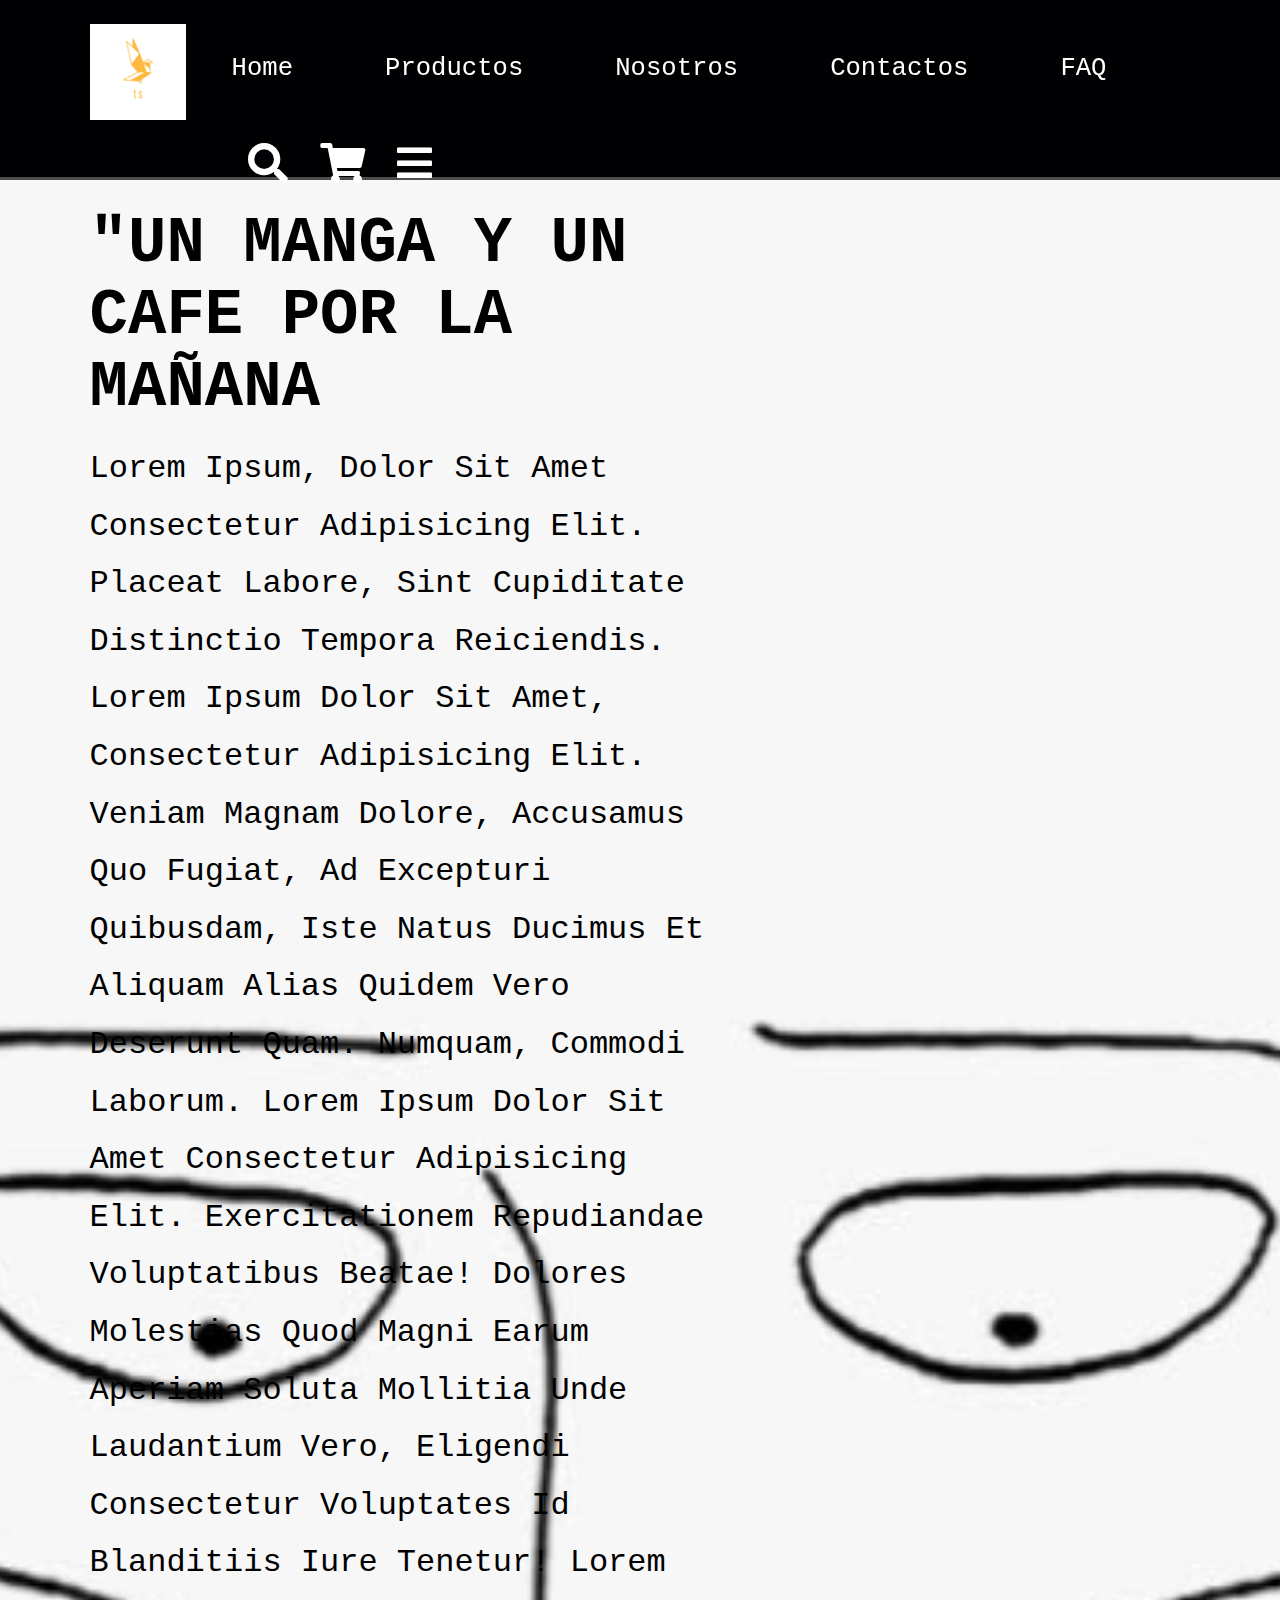
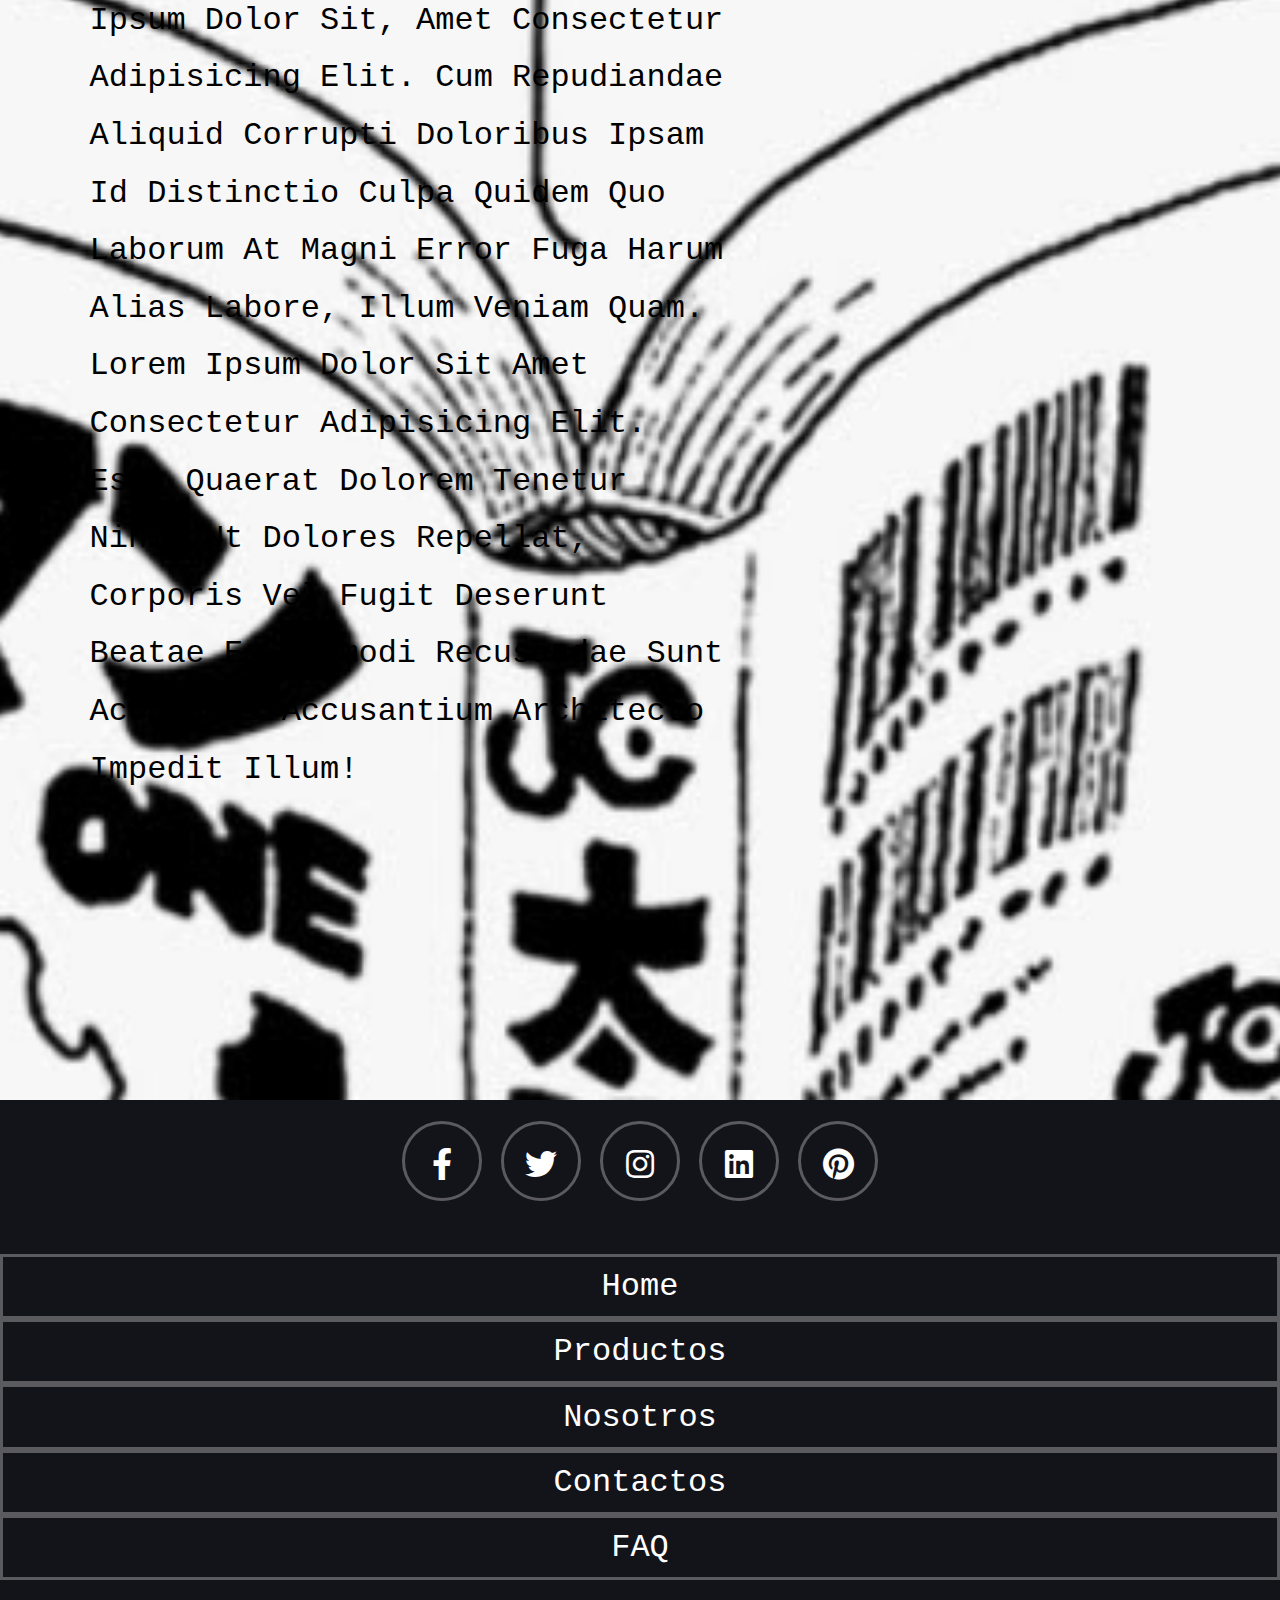
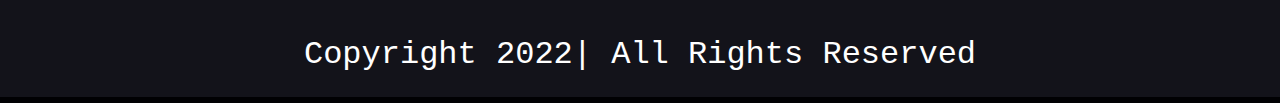
<file: index.html>
<!DOCTYPE html>
<html lang="en">

<head>
    <meta charset="UTF-8">
    <meta http-equiv="X-UA-Compatible" content="IE=edge">
    <meta name="viewport" content="width=device-width, initial-scale=1.0">
    <link rel="stylesheet" href="https://cdnjs.cloudflare.com/ajax/libs/font-awesome/5.15.4/css/all.min.css">
    <link rel="stylesheet" href="css/style.css">
    <title>Comics TS </title>
</head>
<!-- Inicio Fila, Logo + navegacion -->
<body>
    <header class="header">
        <a href="index.html" class="logo">
            <img src="Images/logo/logo2.png" alt="">
        </a>
        <nav class="navbar">
            <ul>
                <li><a href="index.html">home</a></li>
                <li><a href="pages/productos.html">Productos</a></li>
                <li><a href="pages/nosotros.html">Nosotros</a></li>
                <li><a href="pages/contactos.html">Contactos</a></li>
                <li><a href="pages/FAQ.html">FAQ</a></li>
            </ul>
        </nav>
        <div class="icons">
            <div class="fas fa-search"></div>
            <div class="fas fa-shopping-cart"></div>
            <div class="fas fa-bars"></div>
        </div>
    </header>
    <!-- Cierre de Gila Logo + Navegacion-->
    <!-- Seccion Home-->
    <section class="home">
        <div class="content">
            <a href="#" class="fondo">
                <div class="contenedorIMG"></div>
            </a>
            <h3 class="txt">"Un Manga y un cafe por la mañana</h3>
            <p>Lorem ipsum, dolor sit amet consectetur adipisicing elit. Placeat labore, sint cupiditate distinctio
                tempora reiciendis.
                Lorem ipsum dolor sit amet, consectetur adipisicing elit. Veniam magnam dolore, accusamus quo fugiat, ad
                excepturi quibusdam, iste natus ducimus et aliquam alias quidem vero deserunt quam. Numquam, commodi
                laborum.
                Lorem ipsum dolor sit amet consectetur adipisicing elit. Exercitationem repudiandae voluptatibus beatae!
                Dolores molestias quod magni earum aperiam soluta mollitia unde laudantium vero, eligendi consectetur
                voluptates id blanditiis iure tenetur!
                Lorem ipsum dolor sit, amet consectetur adipisicing elit. Cum repudiandae aliquid corrupti doloribus
                ipsam id distinctio culpa quidem quo laborum at magni error fuga harum alias labore, illum veniam quam.
                Lorem ipsum dolor sit amet consectetur adipisicing elit. Est, quaerat dolorem tenetur nihil ut dolores
                repellat, corporis vel fugit deserunt beatae ea commodi recusandae sunt accusamus accusantium architecto
                impedit illum!</p>
        </div>

    </section>
    <!-- fin Seccion Home  -->
    <!-- footer section  -->
    <footer class="footer">
        <div class="share">
            <a href="#" class="fab fa-facebook-f" aria-hidden="true"></a>
            <a href="#" class="fab fa-twitter" aria-hidden="true"></a>
            <a href="#" class="fab fa-instagram" aria-hidden="true"></a>
            <a href="#" class="fab fa-linkedin" aria-hidden="true"></a>
            <a href="#" class="fab fa-pinterest" aria-hidden="true"></a>
        </div>
        <ul>
            <li>Home</li>
            <li>Productos</li>
            <li>Nosotros</li>
            <li>Contactos</li>
            <li>FAQ</li>
        </ul>
        <hr class="new2">
        <div class="credit">copyright 2022| all rights reserved</div>

    </footer>
    <!-- Fin footer section -->
</body>
</file>
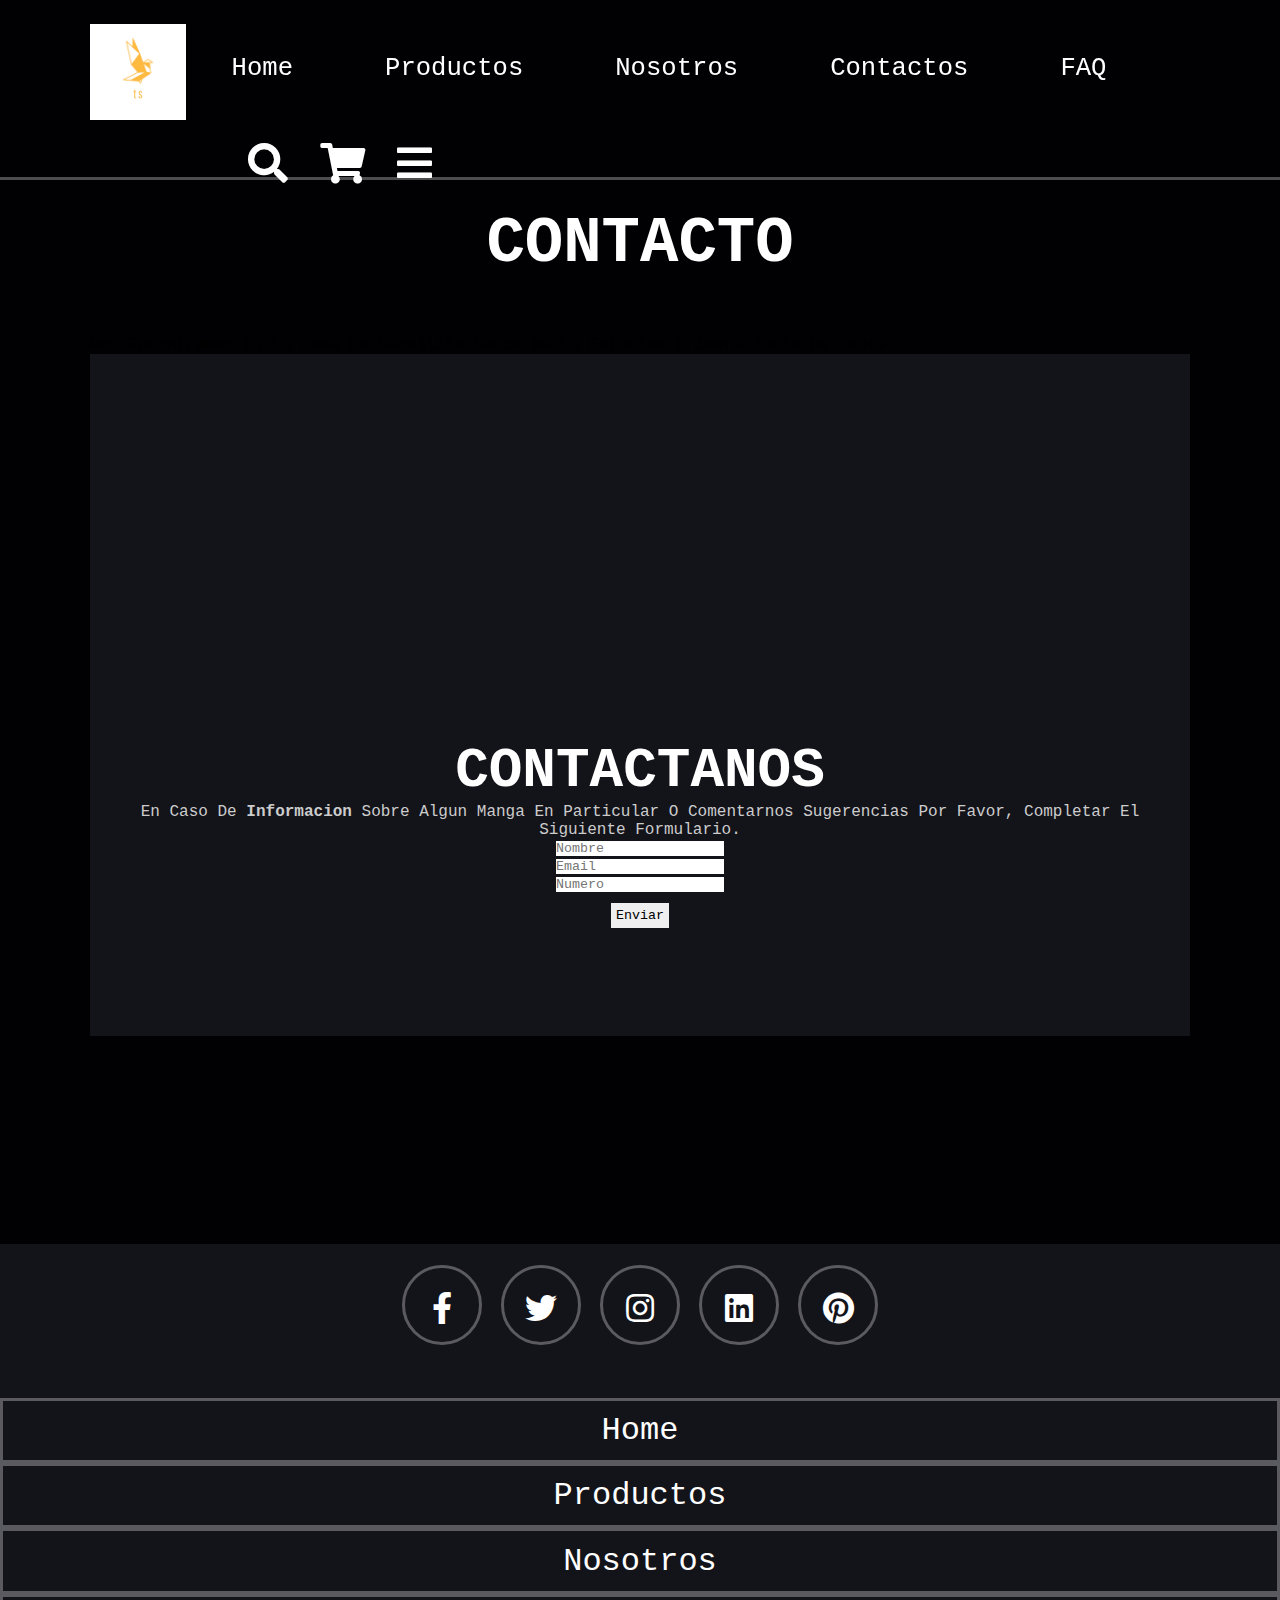
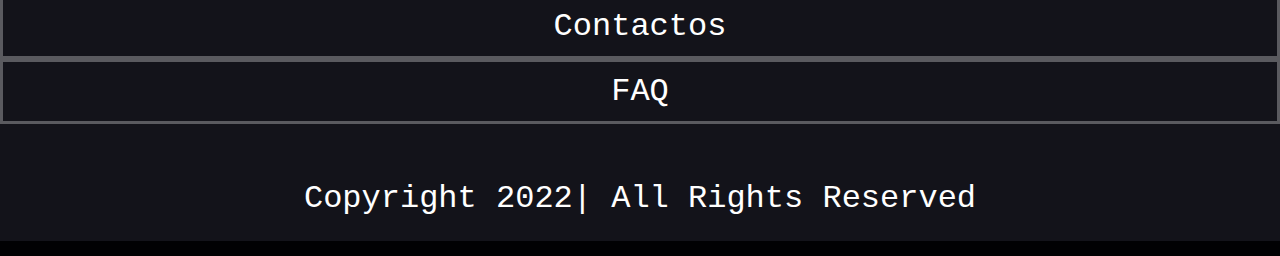
<file: pages/contactos.html>
<!DOCTYPE html>
<html lang="en">

<head>
    <meta charset="UTF-8">
    <meta http-equiv="X-UA-Compatible" content="IE=edge">
    <meta name="viewport" content="width=device-width, initial-scale=1.0">
    <link rel="stylesheet" href="https://cdnjs.cloudflare.com/ajax/libs/font-awesome/5.15.4/css/all.min.css">
    <link rel="stylesheet" href="../css/style.css">
    <title>Contactos</title>
</head>
<!-- Inicio Fila, Logo + navegacion -->
<body>
    <header class="header">
        <a href="../index.html" class="logo">
            <img src="../Images/logo/logo2.png" alt="">
        </a>
        <nav class="navbar">
            <ul>
                <li><a href="../index.html">home</a></li>
                <li><a href="../pages/productos.html">Productos</a></li>
                <li><a href="../pages/nosotros.html">Nosotros</a></li>
                <li><a href="../pages/contactos.html">Contactos</a></li>
                <li><a href="../pages/FAQ.html">FAQ</a></li>
            </ul>
        </nav>
        <div class="icons">
            <div class="fas fa-search"></div>
            <div class="fas fa-shopping-cart"></div>
            <div class="fas fa-bars"></div>
        </div>
    </header>
    <!-- Cierre de Gila Logo + Navegacion-->
    <!-- Seccion Contacto-->
    <section class="contact">
        <h1 class="heading"> Contacto </h1>
        <p>Nos encontramos en la zona de Caballito cerca de la estacion Primera Junta de Subte.</p>
        <div class="row">
            <iframe class="map"
                src="https://www.google.com/maps/embed?pb=!1m18!1m12!1m3!1d13134.026052223535!2d-58.45350641518554!3d-34.61663827665609!2m3!1f0!2f0!3f0!3m2!1i1024!2i768!4f13.1!3m3!1m2!1s0x95bcca3911f8ab2d%3A0x27b394c2f3d87d2d!2sCaballito%2C%20CABA!5e0!3m2!1ses-419!2sar!4v1649954643671!5m2!1ses-419!2sar"
                width="400" height="300" style="border:0;" allowfullscreen="" loading="lazy"
                referrerpolicy="no-referrer-when-downgrade"" allowfullscreen="" loading=" lazy"></iframe>
            <form action="">
                <h3>Contactanos</h3>
                <p>En caso de <b>informacion</b> sobre algun manga en particular o comentarnos sugerencias por favor,
                    completar el siguiente formulario.</p>
                <div class="inputBox">
                    <input type="text" placeholder="Nombre">
                </div>
                <div class="inputBox">
                    <input type="email" placeholder="email">
                </div>
                <div class="inputBox">
                    <input type="number" placeholder="Numero">
                </div>
                <input type="submit" value="Enviar" class="btn">
                <br><br>
            </form>
        </div>
    </section>
    <!-- Fin Seccion Contacto -->
    <!-- footer section  -->
    <footer class="footer">
        <div class="share">
            <a href="#" class="fab fa-facebook-f" aria-hidden="true"></a>
            <a href="#" class="fab fa-twitter" aria-hidden="true"></a>
            <a href="#" class="fab fa-instagram" aria-hidden="true"></a>
            <a href="#" class="fab fa-linkedin" aria-hidden="true"></a>
            <a href="#" class="fab fa-pinterest" aria-hidden="true"></a>
        </div>
        <ul>
            <li>Home</li>
            <li>Productos</li>
            <li>Nosotros</li>
            <li>Contactos</li>
            <li>FAQ</li>
        </ul>
        <hr class="new2">
        <div class="credit">copyright 2022| all rights reserved</div>

    </footer>
    <!-- Fin footer section -->
</body>
</file>
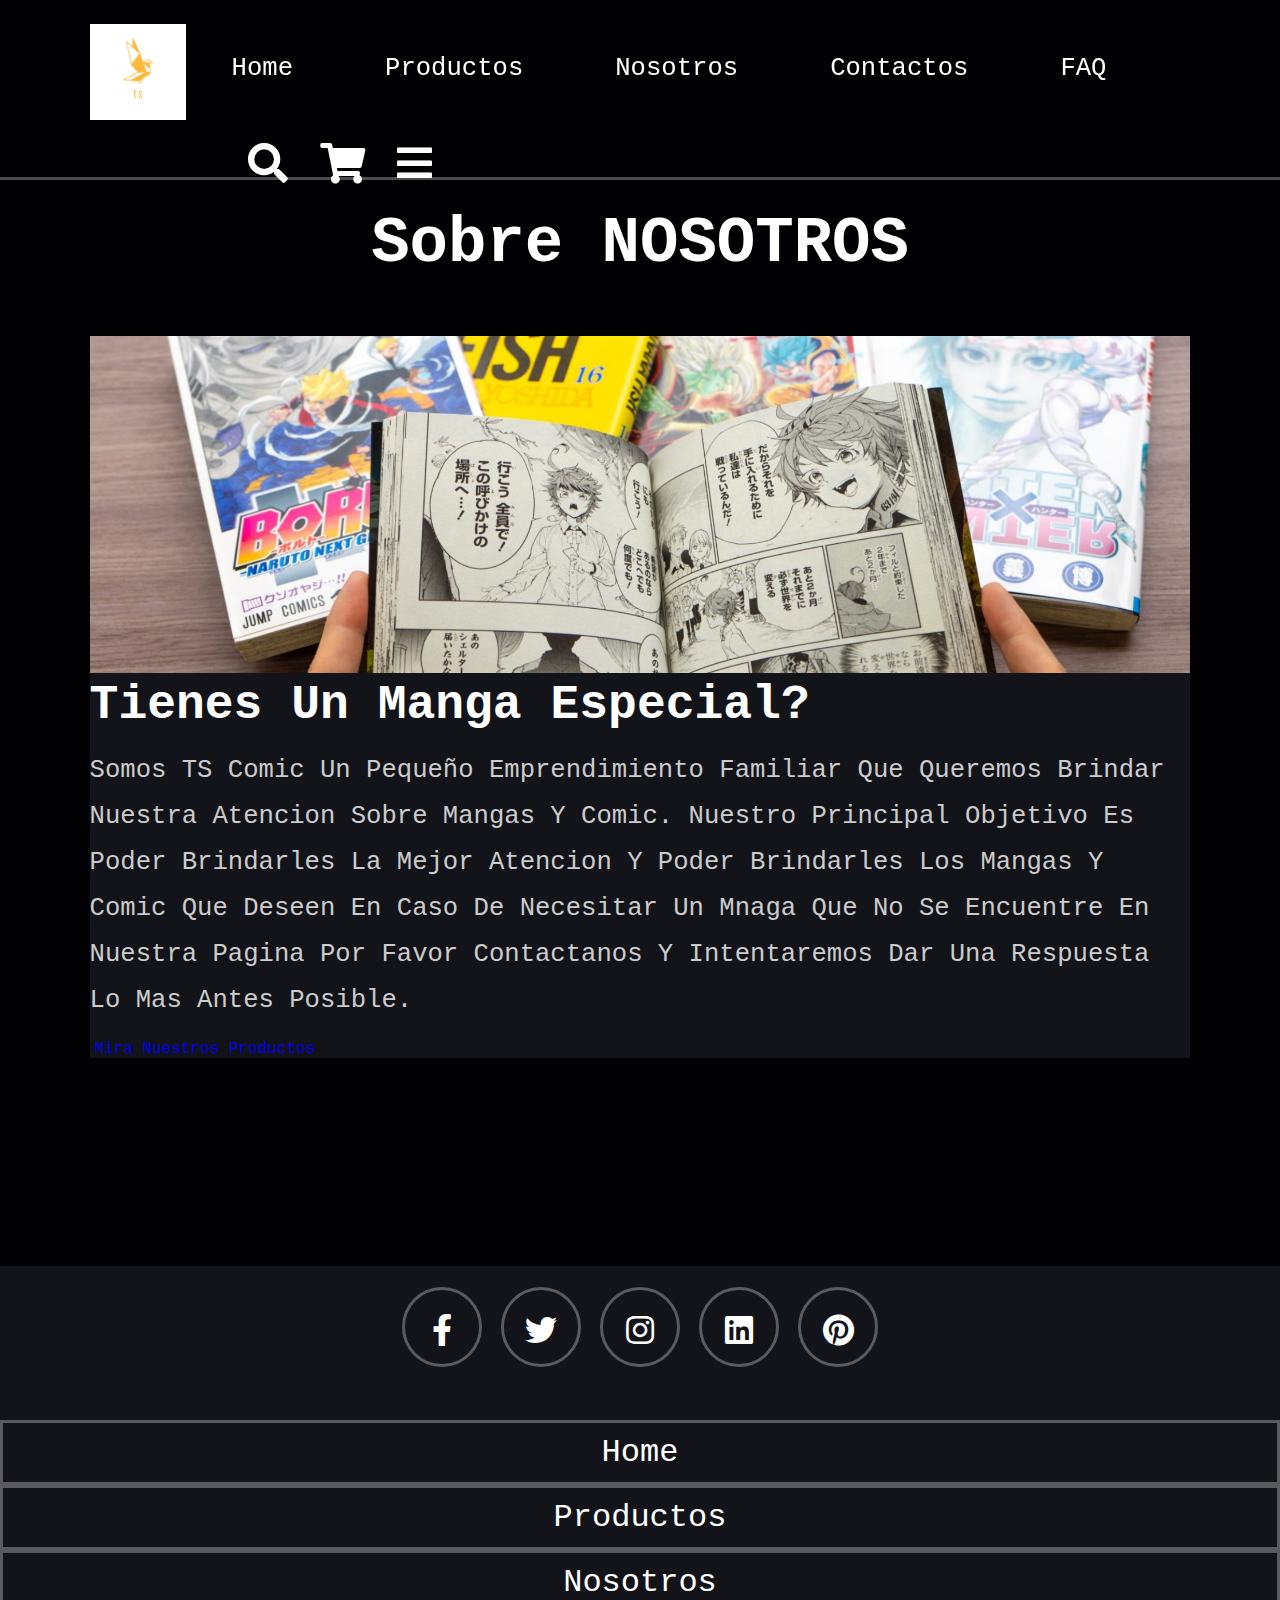
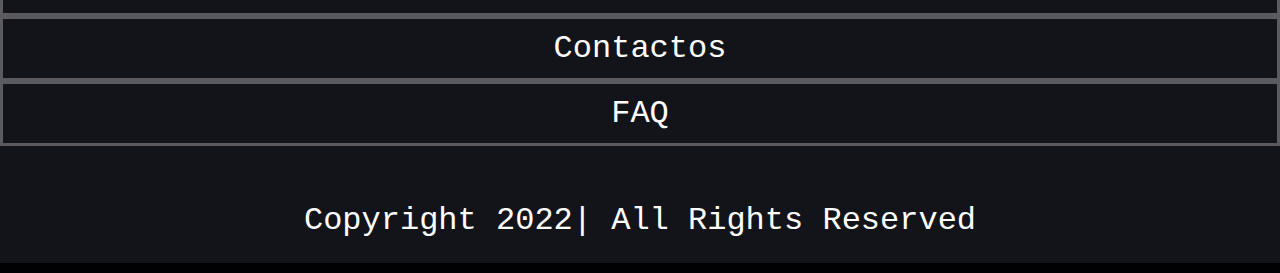
<file: pages/nosotros.html>
<!DOCTYPE html>
<html lang="en">

<head>
    <meta charset="UTF-8">
    <meta http-equiv="X-UA-Compatible" content="IE=edge">
    <meta name="viewport" content="width=device-width, initial-scale=1.0">
    <link rel="stylesheet" href="https://cdnjs.cloudflare.com/ajax/libs/font-awesome/5.15.4/css/all.min.css">
    <link rel="stylesheet" href="../css/style.css">
    <title>Acerca de Nosotros</title>
</head>
<!-- Inicio Fila, Logo + navegacion -->
<body>
    <header class="header">
        <a href="../index.html" class="logo">
            <img src="../Images/logo/logo2.png" alt="">
        </a>
        <nav class="navbar">
            <ul>
                <li><a href="../index.html">home</a></li>
                <li><a href="../pages/productos.html">Productos</a></li>
                <li><a href="../pages/nosotros.html">Nosotros</a></li>
                <li><a href="../pages/contactos.html">Contactos</a></li>
                <li><a href="../pages/FAQ.html">FAQ</a></li>
            </ul>
        </nav>
        <div class="icons">
            <div class="fas fa-search"></div>
            <div class="fas fa-shopping-cart"></div>
            <div class="fas fa-bars"></div>
        </div>
    </header>
    <!-- Cierre de Gila Logo + Navegacion-->
    <!-- Seccion Nosotros-->
    <section class="about">
        <h1 class="heading"><span>Sobre </span>Nosotros </h1>
        <div class="row">
            <div class="image">
                <img src="../Images/about-img.jpg" alt="">
            </div>
            <div class="content">
                <h3>tienes un manga especial?</h3>
                <p>Somos TS Comic un pequeño emprendimiento familiar que queremos brindar nuestra atencion sobre mangas
                    y Comic.
                    Nuestro principal objetivo es poder brindarles la mejor atencion y poder brindarles los Mangas y
                    comic que deseen
                    en caso de necesitar un mnaga que no se encuentre en nuestra pagina por favor contactanos y
                    intentaremos dar una respuesta lo mas antes posible.
                </p>
                <a href="../pages/productos.html"" class=" btn">Mira nuestros Productos</a>
            </div>
        </div>
    </section>
    <!-- fin Seccion Home  -->
    <!-- footer section  -->
    <footer class="footer">
        <div class="share">
            <a href="#" class="fab fa-facebook-f" aria-hidden="true"></a>
            <a href="#" class="fab fa-twitter" aria-hidden="true"></a>
            <a href="#" class="fab fa-instagram" aria-hidden="true"></a>
            <a href="#" class="fab fa-linkedin" aria-hidden="true"></a>
            <a href="#" class="fab fa-pinterest" aria-hidden="true"></a>
        </div>
        <ul>
            <li>Home</li>
            <li>Productos</li>
            <li>Nosotros</li>
            <li>Contactos</li>
            <li>FAQ</li>
        </ul>
        <hr class="new2">
        <div class="credit">copyright 2022| all rights reserved</div>

    </footer>
    <!-- Fin footer section -->
</body>
</file>
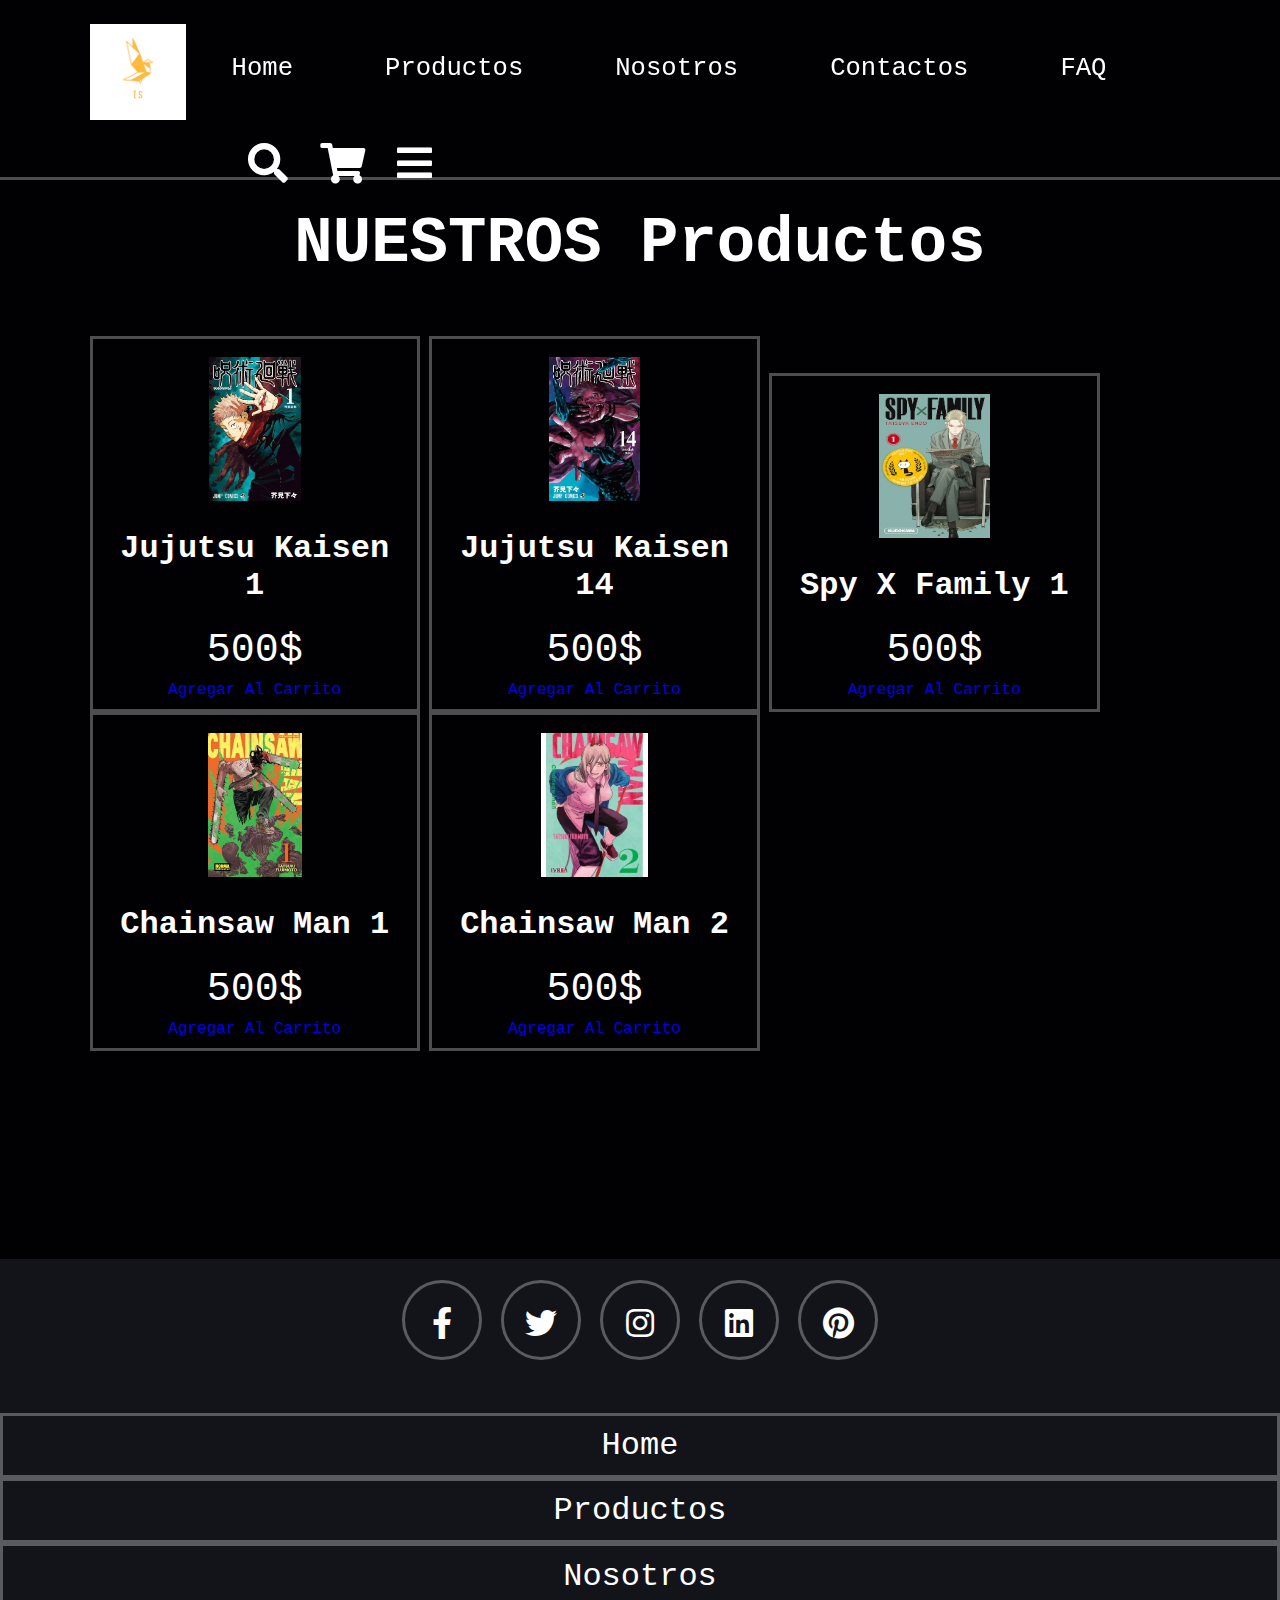
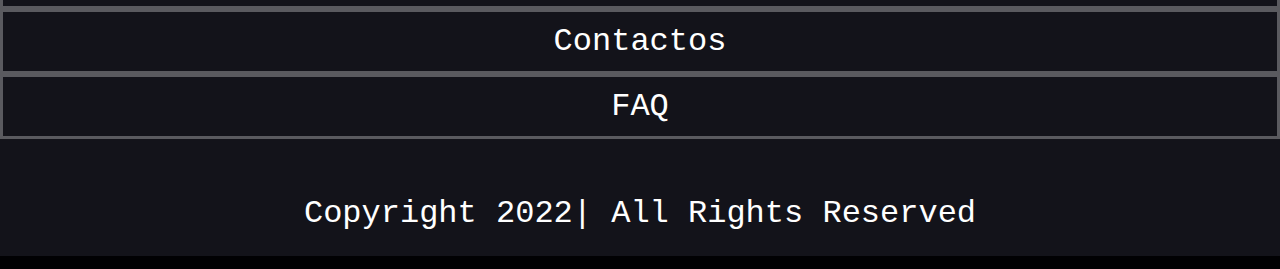
<file: pages/productos.html>
<!DOCTYPE html>
<html lang="en">

<head>
    <meta charset="UTF-8">
    <meta http-equiv="X-UA-Compatible" content="IE=edge">
    <meta name="viewport" content="width=device-width, initial-scale=1.0">
    <link rel="stylesheet" href="https://cdnjs.cloudflare.com/ajax/libs/font-awesome/5.15.4/css/all.min.css">
    <link rel="stylesheet" href="../css/style.css">
    <title>Productos</title>
</head>
<!-- Inicio Fila, Logo + navegacion -->
<body>
    <header class="header">
        <a href="../index.html" class="logo">
            <img src="../Images/logo/logo2.png" alt="">
        </a>
        <nav class="navbar">
            <ul>
                <li><a href="../index.html">Home</a></li>
                <li><a href="../pages/productos.html">Productos</a></li>
                <li><a href="../pages/nosotros.html">Nosotros</a></li>
                <li><a href="../pages/contactos.html">Contactos</a></li>
                <li><a href="../pages/FAQ.html">FAQ</a></li>
            </ul>
        </nav>
        <div class="icons">
            <div class="fas fa-search"></div>
            <div class="fas fa-shopping-cart"></div>
            <div class="fas fa-bars"></div>
        </div>
    </header>
    <!-- Cierre de Gila Logo + Navegacion-->

    <!-- Seccion Productos-->
    <section class="productos">
        <h1 class="heading">Nuestros <span>Productos</span></h1>
        <div class="box-container">
            <div class="box">
                <img src="../Images/Manga-1.jpg" alt="">
                <h3>Jujutsu Kaisen 1</h3>
                <div class="price">500$</div>
                <a href="#" class="btn"> agregar al carrito </a>
            </div>
            <div class="box">
                <img src="../Images/Manga-2.jpg" alt="">
                <h3>Jujutsu Kaisen 14</h3>
                <div class="price">500$</div>
                <a href="#" class="btn"> agregar al carrito </a>
            </div>
            <div class="box">
                <img src="../Images/Manga-3.jpg" alt="">
                <h3>Spy x Family 1</h3>
                <div class="price">500$</div>
                <a href="#" class="btn"> agregar al carrito </a>
            </div>
            <div class="box">
                <img src="../Images/Manga-4.jpg" alt="">
                <h3>Chainsaw Man 1</h3>
                <div class="price">500$</div>
                <a href="#" class="btn"> agregar al carrito </a>
            </div>
            <div class="box">
                <img src="../Images/Manga-5.jpg" alt="">
                <h3>Chainsaw Man 2</h3>
                <div class="price">500$</div>
                <a href="#" class="btn"> agregar al carrito </a>
            </div>
        </div>
    </section>
    <!-- fin Seccion Productos  -->

    <!-- footer section  -->
    <footer class="footer">
        <div class="share">
            <a href="#" class="fab fa-facebook-f" aria-hidden="true"></a>
            <a href="#" class="fab fa-twitter" aria-hidden="true"></a>
            <a href="#" class="fab fa-instagram" aria-hidden="true"></a>
            <a href="#" class="fab fa-linkedin" aria-hidden="true"></a>
            <a href="#" class="fab fa-pinterest" aria-hidden="true"></a>
        </div>
        <ul>
            <li>Home</li>
            <li>Productos</li>
            <li>Nosotros</li>
            <li>Contactos</li>
            <li>FAQ</li>
        </ul>
        <hr class="new2">
        <div class="credit">copyright 2022| all rights reserved</div>

    </footer>
    <!-- Fin footer section -->
</body>
</file>
<file: css/style.css>
:root {
    --main-color: #d3ad7f;
    --black: #13131a;
    --bg: #010103;
    --border: .2rem solid rgba(255, 255, 255, .3);
    /* --border1: .1rem solid rgba(255, 255, 255, .3); */
}

* {
    font-family: 'Inconsolata', monospace;
    /* font-family: 'Roboto', sans-serif; */
    margin: 0;
    padding: 0;
    box-sizing: border-box;
    outline: none;
    border: none;
    text-decoration: none;
    text-transform: capitalize;
    transition: .2s linear;
}

html {
    font-size: 62.5;
    overflow-x: hidden;
    scroll-padding-top: 9rem;
    scroll-behavior: smooth;
}

body {
    background: var(--bg);
}

section {
    padding: 13rem 7%;
}

.heading {
    text-align: center;
    color: #fff;
    text-transform: uppercase;
    padding-bottom: 3.5rem;
    font-size: 4rem;
}

/* header */
.header {
    background: var(--bg);
    justify-content: space-between;
    padding: 1.5rem 7%;
    border-bottom: var(--border);
    position: fixed;
    top: 0;
    left: 0;
    right: 0;
    z-index: 1000;
}

.header .logo img {
    height: 6rem;
    float: left;

}

.header .navbar li {
    display: block;
    padding: 30px 30px;
    float: left;

}

.header .navbar a {
    margin: 0 1rem;
    font-size: 1.6rem;
    color: #fff;
}

.header .navbar a:hover {
    color: var(--main-color);
    border-bottom: .1rem solid var(--main-color);
    padding-bottom: .5rem;
}

.header .icons div {
    position: relative;
    float: left;
    top:30px;left:30px;
    color: #fff;
    cursor: pointer;
    font-size: 2.5rem;
    margin-left: 2rem;
}

.header .icons div:hover {
    color: var(--main-color)
}

.home {
    min-height: 300vh;
    background: url(../Images/banner.jpg) no-repeat;
    background-size: cover;
    background-position: center;
}

.home .content {
    max-width: 40rem;
}

.home .content h3 {
    font-size: 4rem;
    text-transform: uppercase;
    color: rgb(0, 0, 0);
}

.home .content p {
    font-size: 2rem;
    font-weight: lighter;
    line-height: 1.8;
    padding: 1rem 0;
    color: rgb(0, 0, 0);
}

/* fin Home */
/* Productos */
.productos .box-container .box {
    display: inline-block;
    padding: 10px;
    text-align: center;
    border: var(--border); 
    width: 30%;
    height: auto;

}

.productos .box-container .box img {
    padding: .5rem;
    height: 10rem;
}

.productos .box-container .box h3 {
    color: #fff;
    font-size: 2rem;
    padding: 1rem 0;
    
}
.productos .box-container .box .price {
    color: #fff;
    font-size: 2.5rem;
    padding: .5rem 0;
}

/* fin Productos */
/* About */
.about .row {
    background: var(--black);
}

.about .row .image img {
    width: 100%;
}

.about .row .content h3 {
    font-size: 3rem;
    color: #fff;
}

.about .row .content p {
    font-size: 1.6rem;
    color: #ccc;
    padding: 1rem 0;
    line-height: 1.8;
}

/* Fin About */

/* Contactos*/
.contact .row {
    background: var(--black);
}

.contact .row .map {
    width: 100%;
}

.contact .row form {
    padding: 5rem 2rem;
    text-align: center;
}

.contact .row form h3 {
    text-transform: uppercase;
    font-size: 3.5rem;
    color: #fff;
}

.contact .row form p {
    color: #ccc;
}

.btn{margin: 10px 0; padding: 5px;}
.btn:hover{cursor: pointer; background-color: #010103; color: white;}
.btn:active{
    background-color: #d3ad7f;
}
/* fin Contactos */
/* FAQ */
.faq .content {
    background: var(--black);
}

.faq .content p {
    font-size: 1.6rem;
    color: #ccc;
    padding: 1rem 0;
    line-height: 1.8;
}

.faq .banner img {
    width: 100%;
}

.faq p {
    color: #fff;
    font-size: 2rem;

}

/* Fin FAQ */
/* Footer */
.footer {
    background: var(--black);
    text-align: center;
}

.footer .share {
    padding: 1rem 0;
}

.footer .share a {
    height: 5rem;
    width: 5rem;
    line-height: 5rem;
    font-size: 2rem;
    color: #fff;
    border: var(--border);
    margin: .3rem;
    border-radius: 50%;
}

.footer .share a:hover {
    background-color: var(--main-color);
}

.footer ul {
    padding: 2rem 0;
}

.footer ul li {
    padding: .7rem 2rem;
    color: #fff;
    border: var(--border);
    font-size: 2rem;
}

.footer ul li:hover {
    background: var(--main-color);
}

.footer .credit {
    font-size: 2rem;
    color: #fff;
    font-weight: lighter;
    padding: 1.5rem;
}
/* Fin footer */
</file>
